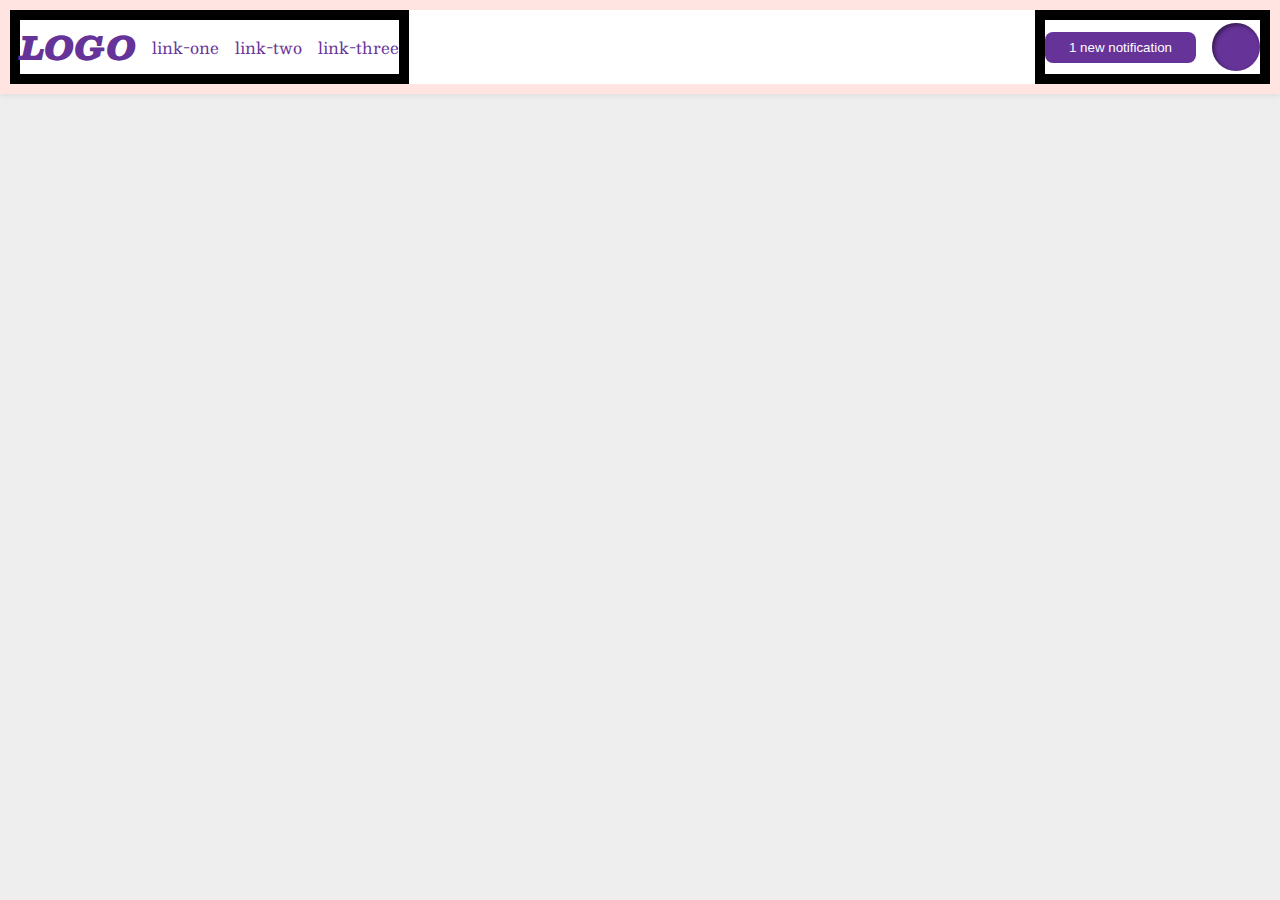
<file: flex/03-flex-header-2/index.html>
<!DOCTYPE html>
<html lang="en">
  <head>
    <meta charset="UTF-8">
    <meta http-equiv="X-UA-Compatible" content="IE=edge">
    <meta name="viewport" content="width=device-width, initial-scale=1.0">
    <title>Flex Header 2</title>
    <link rel="stylesheet" href="style.css">
  </head>
  <body>
    <div class="header">
      <div class="left">
        <div class="logo">
          LOGO
        </div>
        <ul class="links">
          <li><a href="google.com">link-one</a></li>
          <li><a href="google.com">link-two</a></li>
          <li><a href="google.com">link-three</a></li>
        </ul>
      </div>
      <div class="right">
        <button class="notifications">
          1 new notification
        </button>
        <div class="profile-image"></div>
      </div>
    </div>
  </body>
</html>
</file>
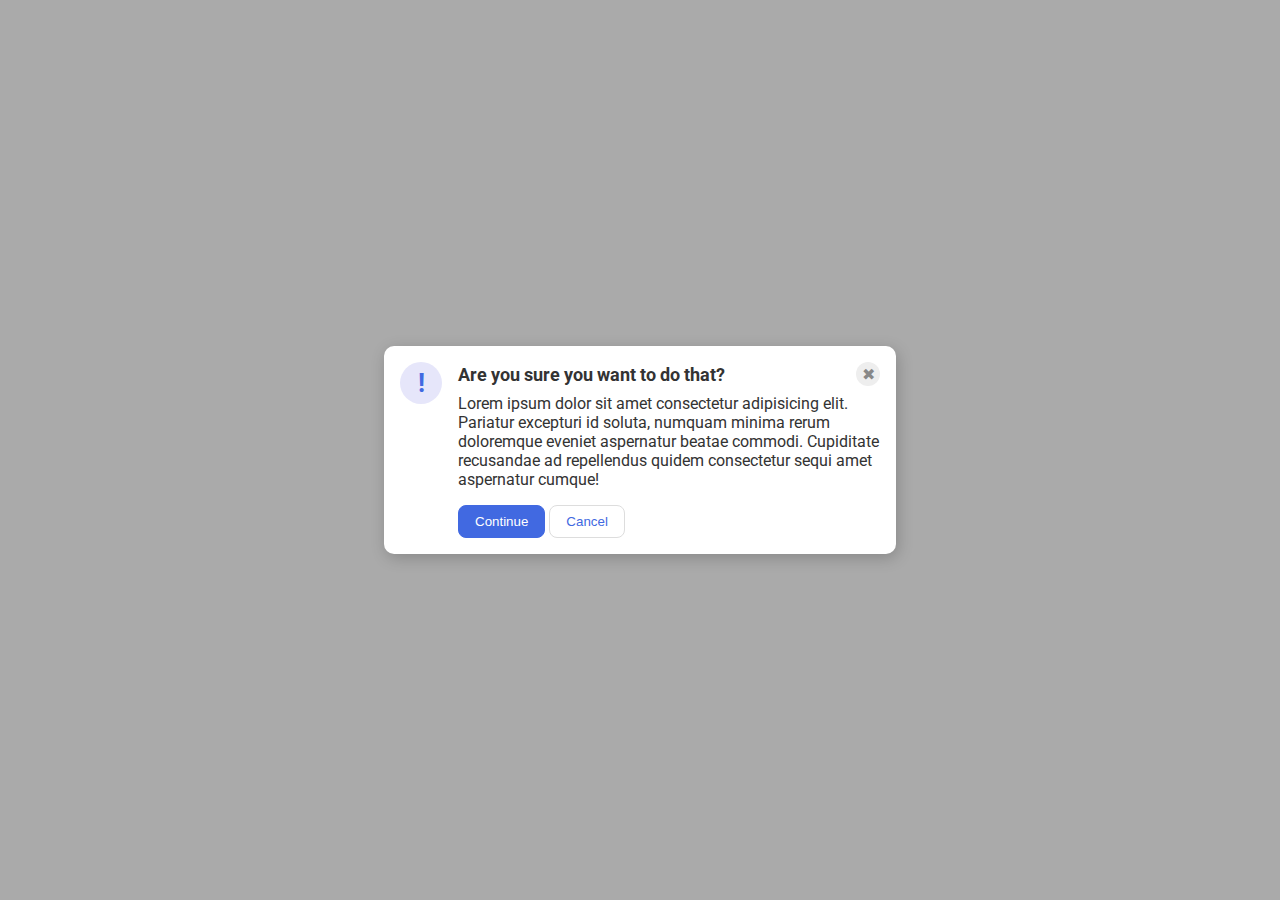
<file: flex/05-flex-modal/index.html>
<!DOCTYPE html>
<html lang="en">
  <head>
    <meta charset="UTF-8">
    <meta http-equiv="X-UA-Compatible" content="IE=edge">
    <meta name="viewport" content="width=device-width, initial-scale=1.0">
    <link rel="stylesheet" href="style.css">
    <title>Modal</title>
  </head>
  <body>
    <div class="modal">
      <div class="icon">!</div>
      <div class="container">
        <div class="header">Are you sure you want to do that?
          <div class="close-button">✖</div>
        </div>
        <div class="text">Lorem ipsum dolor sit amet consectetur adipisicing elit. Pariatur excepturi id soluta, numquam minima rerum doloremque eveniet aspernatur beatae commodi. Cupiditate recusandae ad repellendus quidem consectetur sequi amet aspernatur cumque!</div>    
        <button class="continue">Continue</button>
        <button class="cancel">Cancel</button>
      </div>    
    </div>
  </body>
</html>
</file>
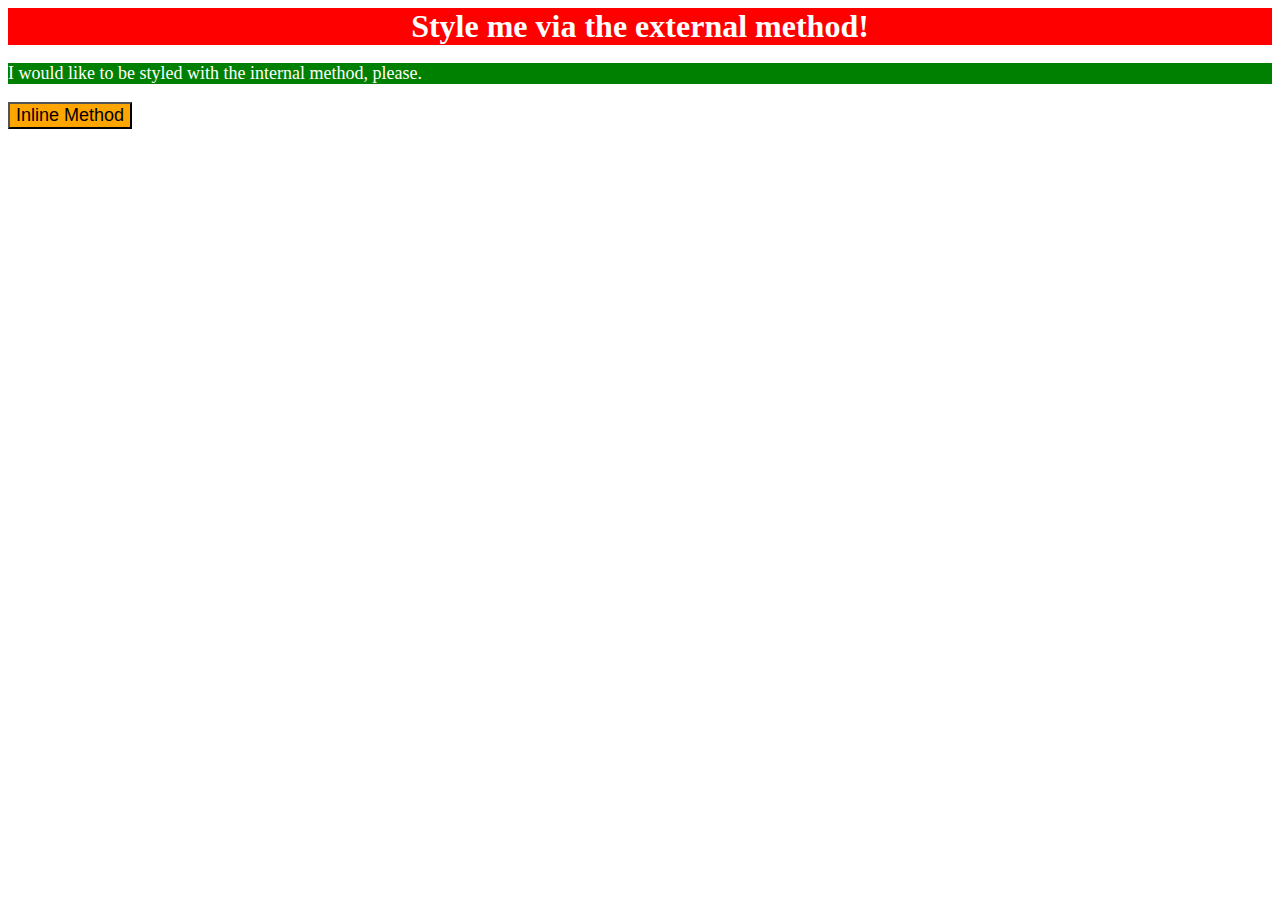
<file: foundations/01-css-methods/index.html>
<!DOCTYPE html>
<html lang="en">
  <head>
    <meta charset="UTF-8">
    <meta http-equiv="X-UA-Compatible" content="IE=edge">
    <meta name="viewport" content="width=device-width, initial-scale=1.0">
    <title>Methods for Adding CSS</title>
    <link rel="stylesheet" href="style.css">
    <style>
     p {
      background-color: green;
      color: white;
      font-size: 18px;
     } 
    </style>
  </head>
  <body>
    <div>Style me via the external method!</div>
    <p>I would like to be styled with the internal method, please.</p>
    <button style="background-color: orange; font-size: 18px;">Inline Method</button>
  </body>
</html>
</file>
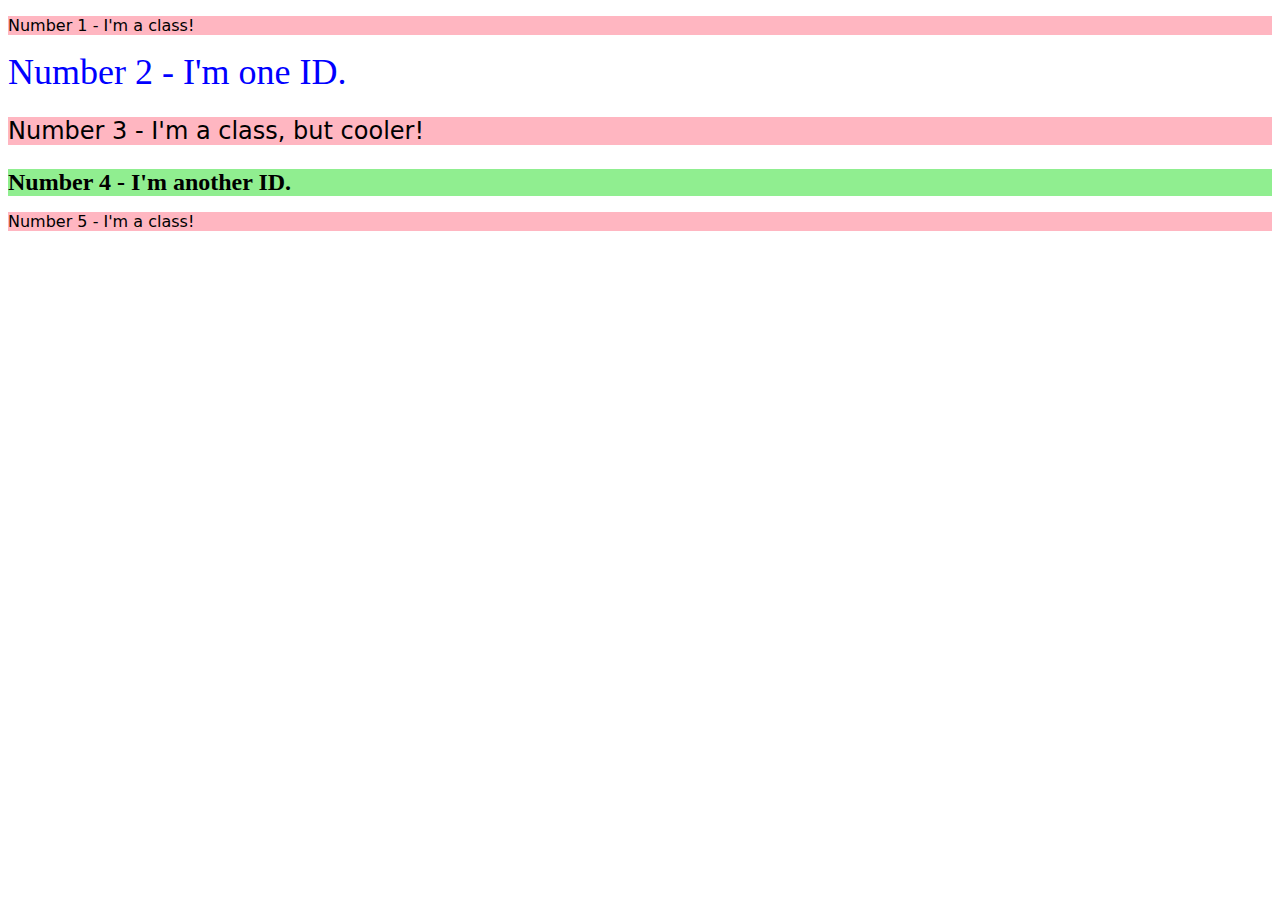
<file: foundations/02-class-id-selectors/index.html>
<!DOCTYPE html>
<html lang="en">
  <head>
    <meta charset="UTF-8">
    <meta http-equiv="X-UA-Compatible" content="IE=edge">
    <meta name="viewport" content="width=device-width, initial-scale=1.0">
    <title>Class and ID Selectors</title>
    <link rel="stylesheet" href="style.css">
  </head>
  <body>
    <p>Number 1 - I'm a class!</p>
    <div element id="numbert">Number 2 - I'm one ID.</div>
    <p class="cool">Number 3 - I'm a class, but cooler!</p>
    <div element id="numberf">Number 4 - I'm another ID.</div>
    <p>Number 5 - I'm a class!</p>
  </body>
</html>
</file>
<file: flex/03-flex-header-2/style.css>
/* this is some magical font-importing.  
you'll learn about it later. */
@import url('https://fonts.googleapis.com/css2?family=Besley:ital,wght@0,400;1,900&display=swap');

body {
  margin: 0;
  background: #eee;
  font-family: Besley, serif;
}

.header {
  background: white;
  border-bottom: 1px solid #ddd;
  box-shadow: 0 0 8px rgba(0,0,0,.1);
}

.profile-image {
  background: rebeccapurple;
  box-shadow: inset 2px 2px 4px rgba(0,0,0,.5);
  border-radius: 50%;
  width: 48px;
  height: 48px;
}

.logo {
  color: rebeccapurple;
  font-size: 32px;
  font-weight: 900;
  font-style: italic;
}

button {
  border: none;
  border-radius: 8px;
  background: rebeccapurple;
  color: white;
  padding: 8px 24px;
}

a {
  /* this removes the line under our links */
  text-decoration: none;
  color: rebeccapurple;
}

ul {
  list-style-type: none;
}

.header {
  display: flex;
  justify-content: space-between;
  border: 10px solid mistyrose;
  gap: 8px;
}

ul {
  display: flex;
  gap: 16px;
  margin: 0px;
  padding: 0px;
}

.left, .right {
  display: flex;
  align-items: center;
  gap: 16px;
  border: 10px solid black;
}
</file>
<file: flex/05-flex-modal/style.css>
@import url('https://fonts.googleapis.com/css2?family=Roboto:wght@400;700&display=swap');

html, body {
  height: 100%;
}

body {
  font-family: Roboto, sans-serif;
  margin: 0;
  background: #aaa;
  color: #333;
  /* I'll give you this one for free lol */
  display: flex;
  align-items: center;
  justify-content: center;
}

.modal {
  background: white;
  width: 480px;
  border-radius: 10px;
  box-shadow: 2px 4px 16px rgba(0,0,0,.2);
}

.icon {
  color: royalblue;
  font-size: 26px;
  font-weight: 700;
  background: lavender;
  width: 42px;
  height: 42px;
  border-radius: 50%;
  display: flex;
  align-items: center;
  justify-content: center;
}

.close-button {
  background: #eee;
  border-radius: 50%;
  color: #888;
  font-weight: 400;
  font-size: 16px;
  height: 24px;
  width: 24px;
  display: flex;
  align-items: center;
  justify-content: center;
}

button {
  padding: 8px 16px;
  border-radius: 8px;
}

button.continue {
  background: royalblue;
  border: 1px solid royalblue;
  color: white;
}

button.cancel {
  background: white;
  border: 1px solid #ddd;
  color: royalblue;
}

/* MY CODE BELOW! */

.modal {
  display: flex;
  gap: 16px;
  padding: 16px;
}

.icon {
  /* comment */
  flex-shrink: 0;
}

.header {
  display: flex;
  align-items: center;
  justify-content: space-between;
  font-size: 18px;
  font-weight: 700;
  margin-bottom: 8px;
}

.text {
  margin-bottom: 16px;
}
</file>
<file: foundations/01-css-methods/style.css>
div {
    background-color: red;
    color: white;
    font-size: 32px;
    text-align: center;
    font-weight: bold;
}
</file>
<file: foundations/02-class-id-selectors/style.css>
p {
    background-color: lightpink;
    font-family: Verdana, DejaVu Sans, sans-serif;
}

.cool {
    font-size: 24px;
}

#numbert {
    color: blue;
    font-size: 36px;
}

#numberf {
    background-color: lightgreen;
    font-size: 24px;
    font-weight: bold;
}
</file>
